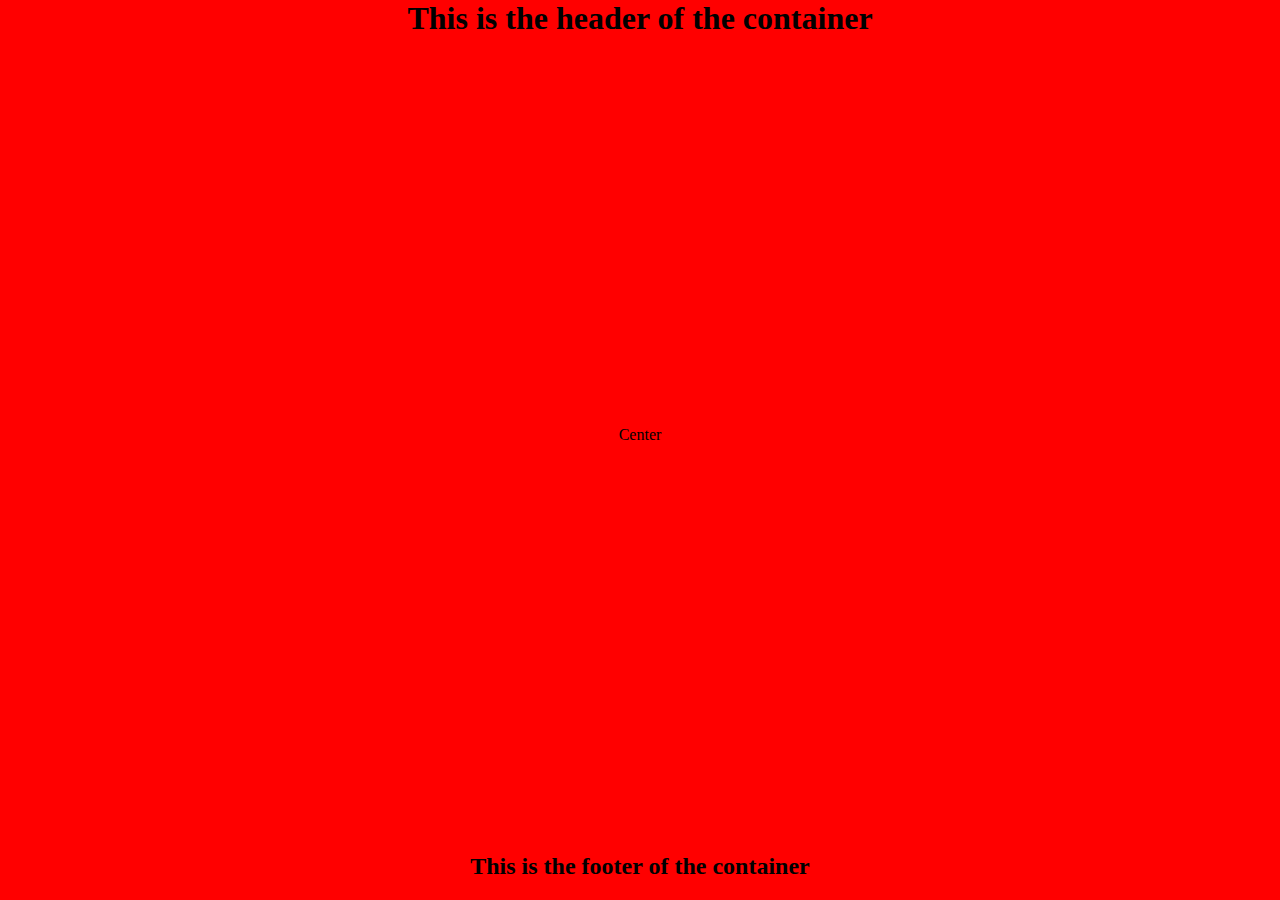
<file: div_display_flex/index.html>
<!DOCTYPE html>
<html lang="en">
<head>
    <meta charset="UTF-8">
    <meta http-equiv="X-UA-Compatible" content="IE=edge">
    <meta name="viewport" content="width=device-width, initial-scale=1.0">
    <title>Div and Display Flex</title>
    <link rel="stylesheet" href="css/style.css">
</head>
<body>
    <div id="container">
        <h1>This is the header of the container</h1>
        <P>
            Center
        </P>
        <h2>This is the footer of the container</h2>
    </div>
</body>
</html>
</file>
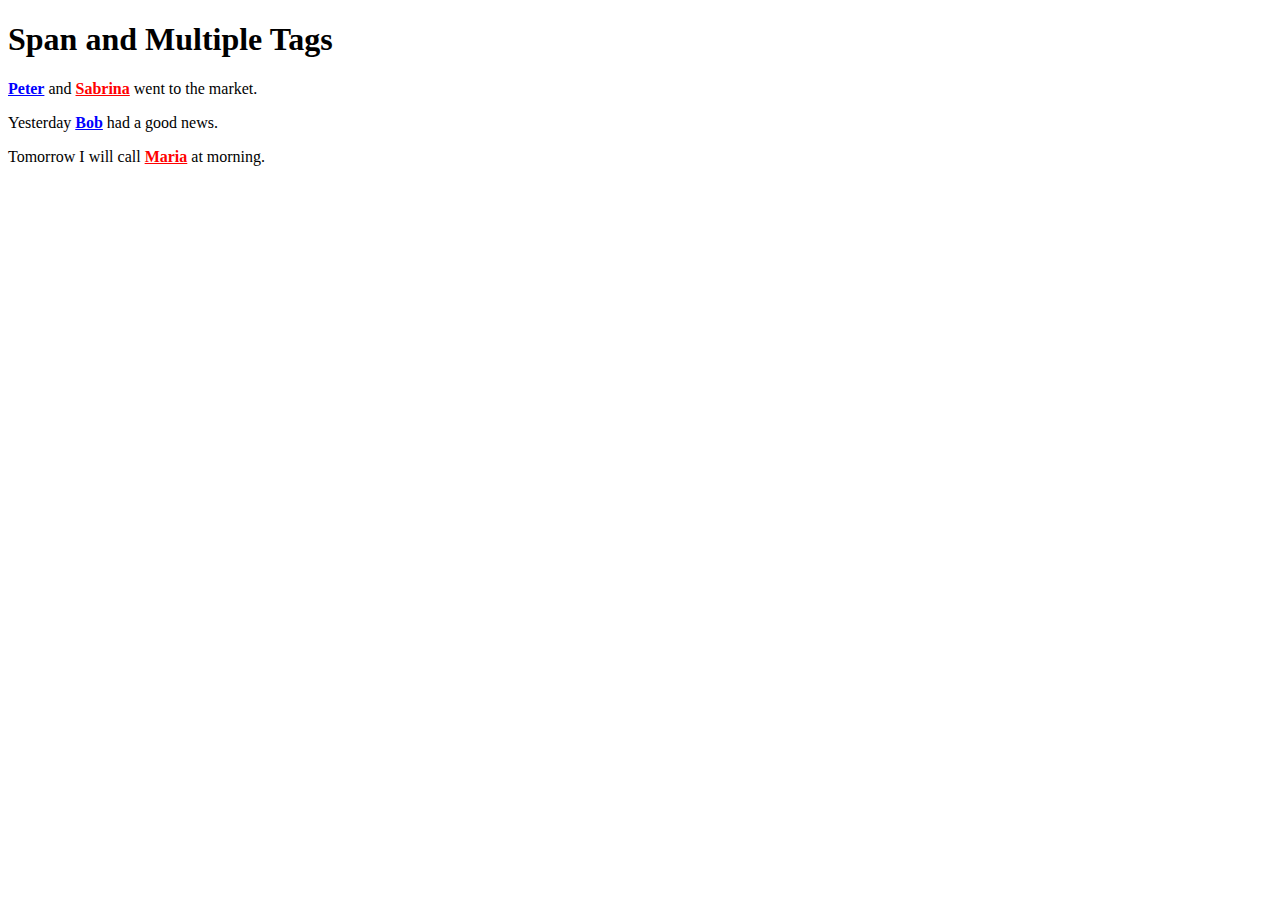
<file: span_and_multiple_tags/index.html>
<!DOCTYPE html>
<html lang="en">
<head>
    <meta charset="UTF-8">
    <meta http-equiv="X-UA-Compatible" content="IE=edge">
    <meta name="viewport" content="width=device-width, initial-scale=1.0">
    <title>Span and Multiple Tags</title>
    <link rel="stylesheet" href="css/style.css">
</head>
<body>
    <h1>Span and Multiple Tags</h1>
    <p>
        <span class="person male">Peter</span> and <span class="person female">Sabrina</span> went to the market.
    </p>
    <p>
        Yesterday <span class="person male">Bob</span> had a good news. 
    </p>
    <p>
        Tomorrow I will call <span class="person female">Maria</span> at morning. 
    </p>
</body>
</html>
</file>
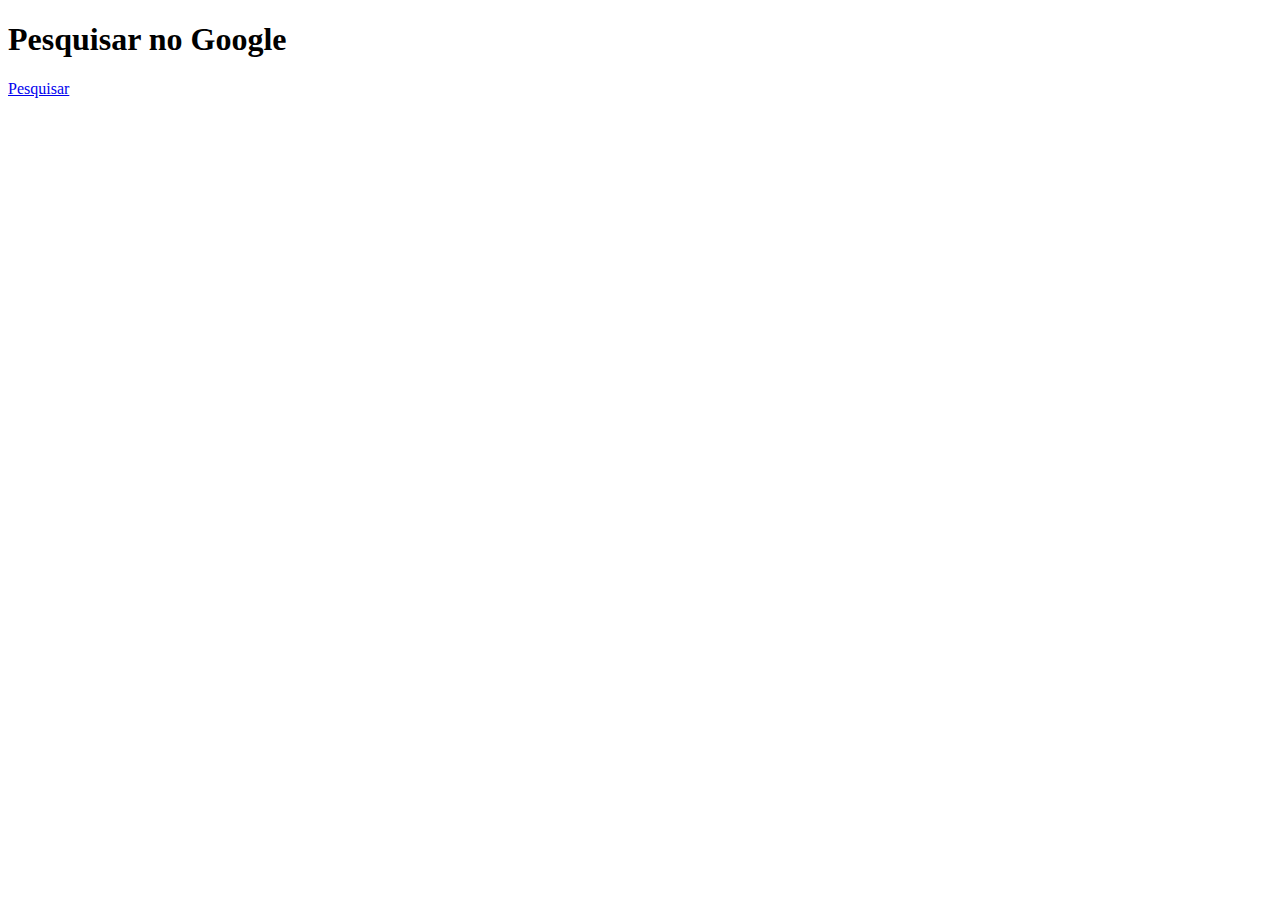
<file: challenge/anchor/index.html>
<!DOCTYPE html>
<html lang="en">
<head>
    <meta charset="UTF-8">
    <meta http-equiv="X-UA-Compatible" content="IE=edge">
    <meta name="viewport" content="width=device-width, initial-scale=1.0">
    <title>Anchor</title>
</head>
<body>
    <h1>Pesquisar no Google</h1>
    <a href="https://www.google.com/" target="_blank">Pesquisar</a>
</body>
</html>
</file>
<file: div_display_flex/css/style.css>
body {
    padding: 0;
    margin: 0;
}

h1 {
    margin: 0;
}

#container {
    background-color: red;
    height: 100vh;
    display: flex;
    flex-direction: column;
    justify-content: space-between;
    align-items: center;
}
</file>
<file: span_and_multiple_tags/css/style.css>
.person {
    font-weight: bold;
    text-decoration: underline;
}

.male {
    color: blue;
}

.female {
    color: red;
}
</file>
